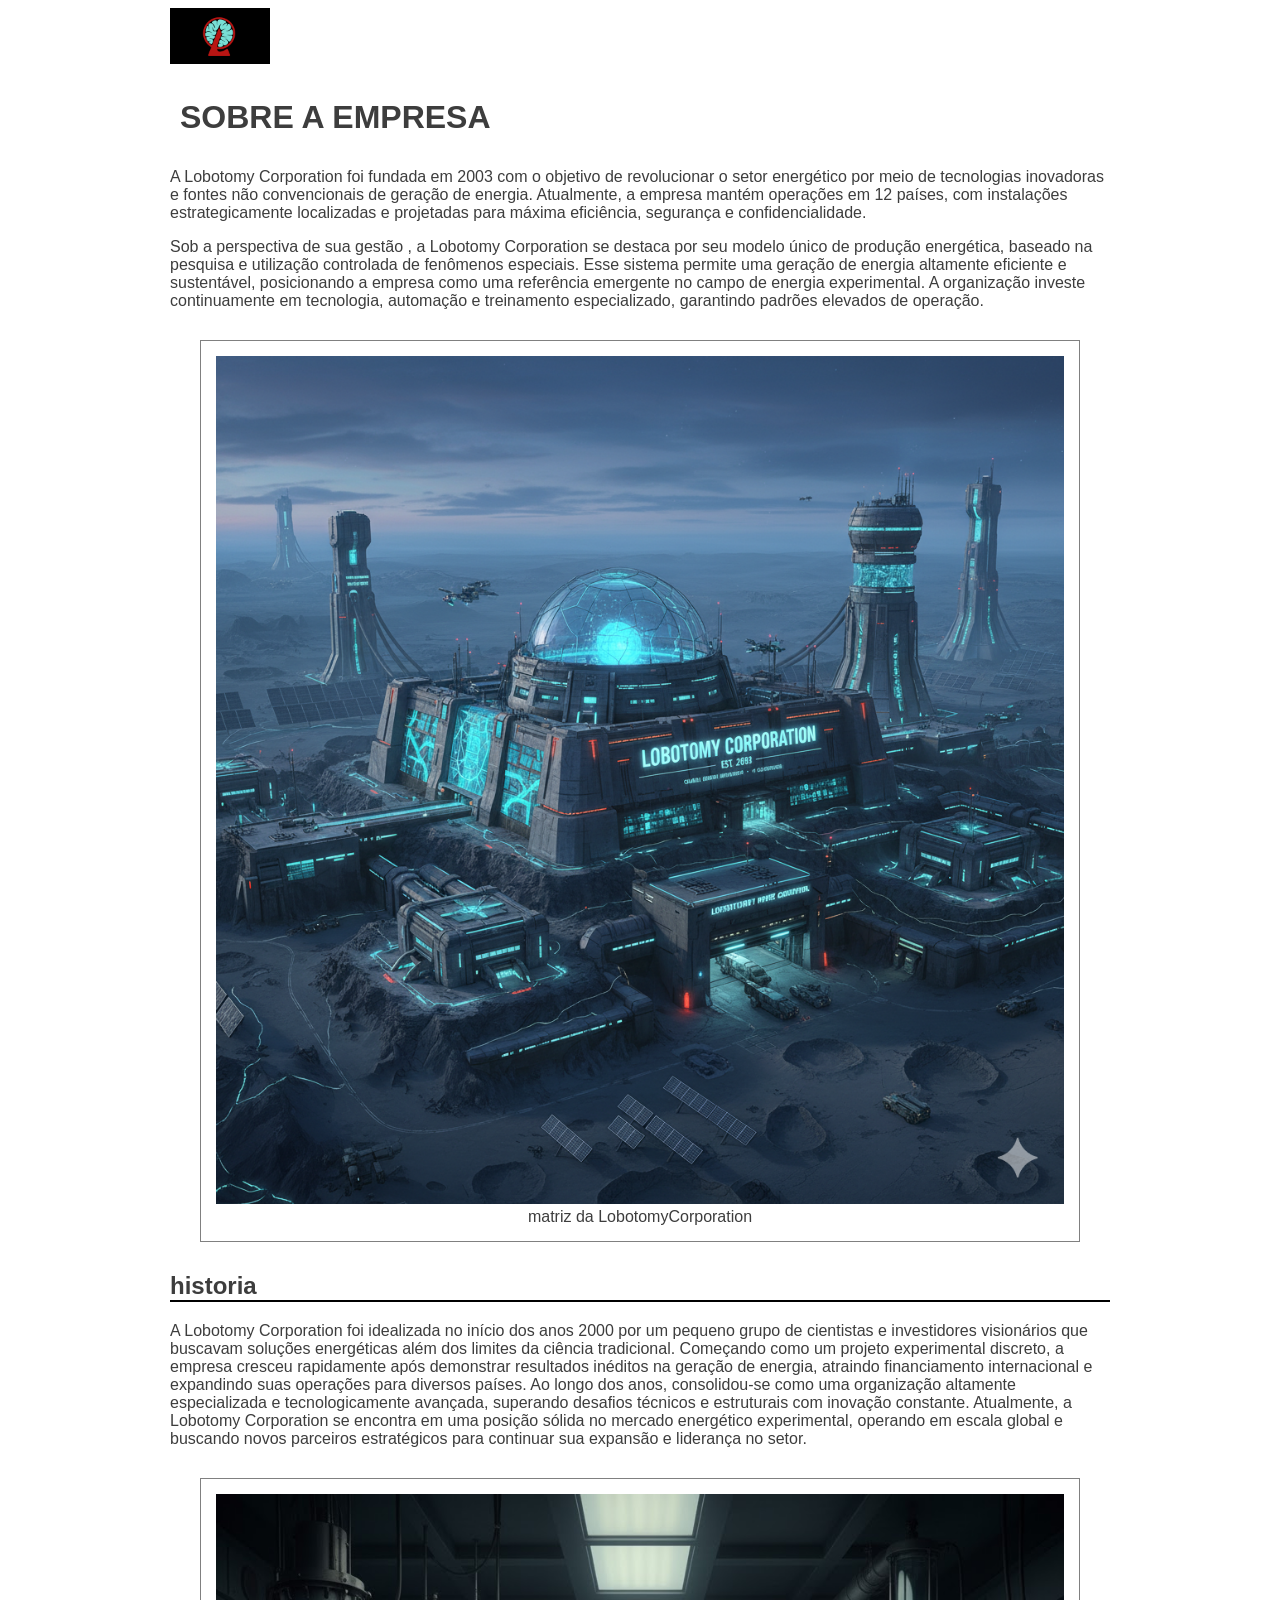
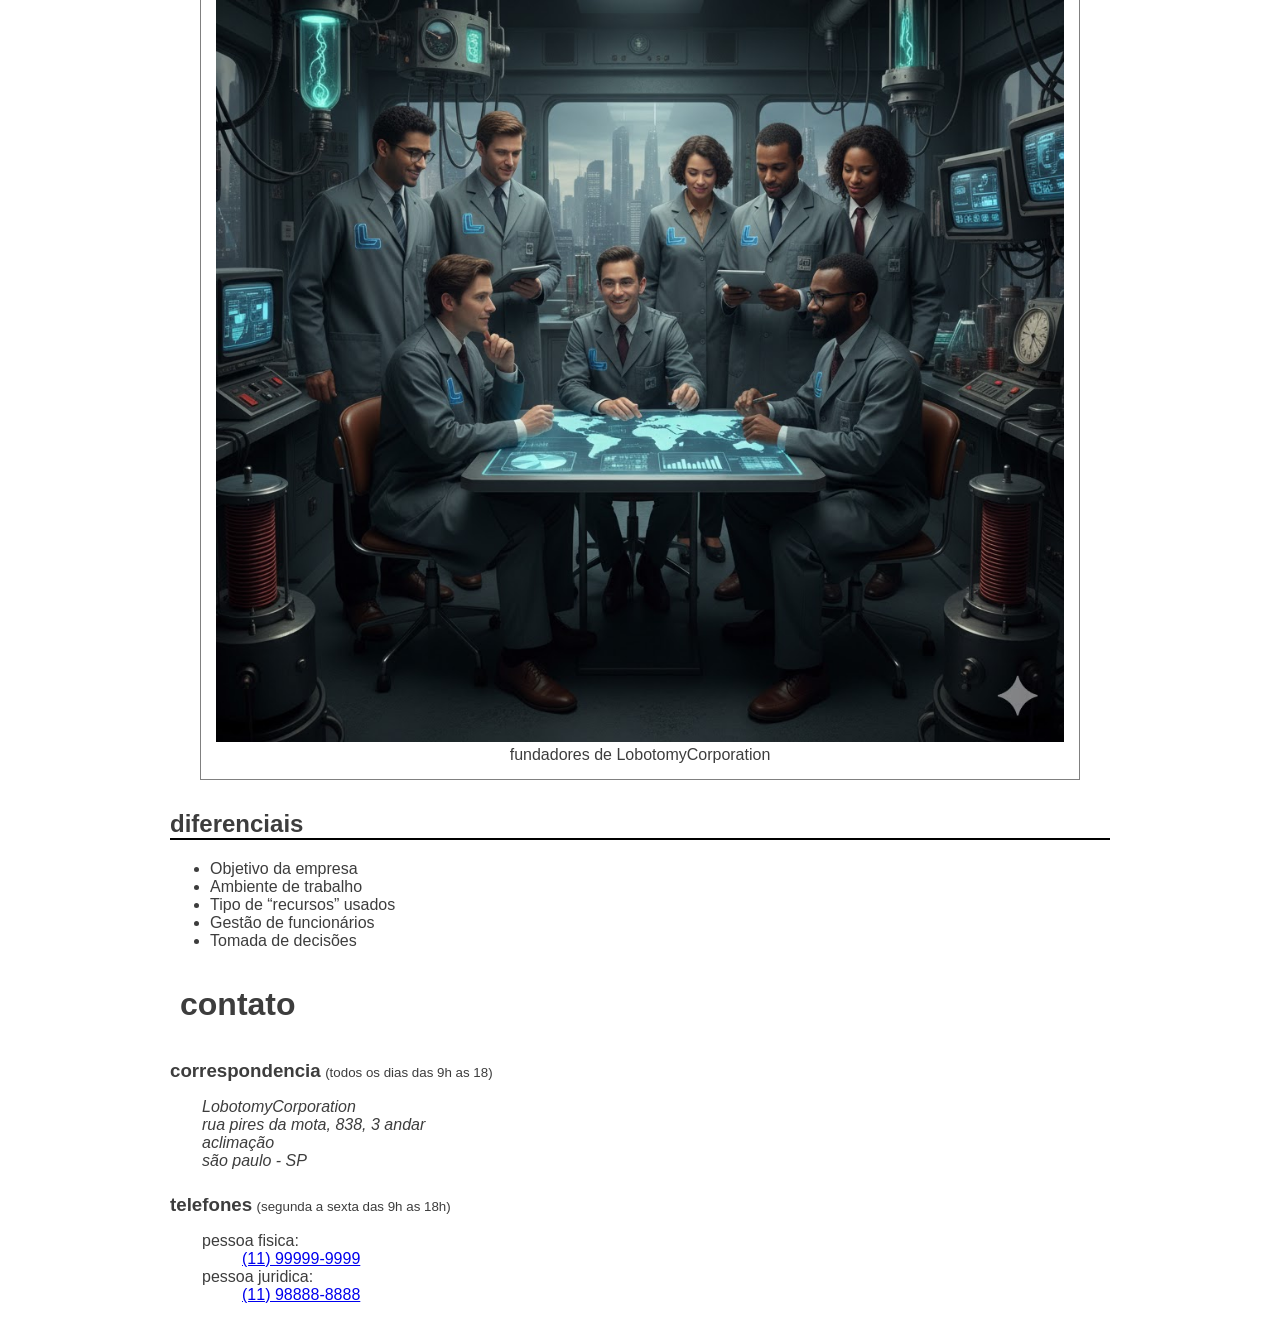
<file: index 3.html>
<!DOCTYPE html> 
<html lang="pt-BR">
<head>
<meta charset="utf-8">
<title>
    LobotomyCorporation / sobre nós
</title>
<link rel="icon" href="images.png">
<link rel="stylesheet" href="sobre.css">
</head>
<body>
    <img src="images.png" alt="logo da empresa">
<h1 class="titulo"> SOBRE A EMPRESA</h1>
    <p>A Lobotomy Corporation foi fundada em 2003 com o objetivo de revolucionar o setor energético por meio de tecnologias inovadoras
         e fontes não convencionais de geração de energia. Atualmente, a empresa mantém operações em 12 países, com instalações
          estrategicamente localizadas e projetadas para máxima eficiência, segurança e confidencialidade. </p>
             <p>
                Sob a perspectiva de sua gestão , a Lobotomy Corporation se destaca por seu modelo único de produção energética,
                 baseado na pesquisa e utilização controlada de fenômenos especiais. Esse sistema permite uma geração de energia
                  altamente eficiente e sustentável, posicionando a empresa como uma referência emergente no campo de energia 
                  experimental. A organização investe continuamente em tecnologia, automação e treinamento especializado, garantindo 
                  padrões elevados de operação.
             </p>

<figure>
    <img src="Gemini_Generated_Image_a2v4iha2v4iha2v4.png" alt="matriz da empresa">
    <figcaption>
        matriz da LobotomyCorporation
    </figcaption>
</figure>
<P>

</P>

<h2 id="historia" class="subtitulo"> historia</h2>

<p>
    A Lobotomy Corporation foi idealizada no início dos anos 2000 por um pequeno grupo de cientistas e investidores visionários que 
    buscavam soluções energéticas além dos limites da ciência tradicional. Começando como um projeto experimental discreto, a empresa
     cresceu rapidamente após demonstrar resultados inéditos na geração de energia, atraindo financiamento internacional e expandindo
      suas operações para diversos países. Ao longo dos anos, consolidou-se como uma organização altamente especializada e
       tecnologicamente avançada, superando desafios técnicos e estruturais com inovação constante. Atualmente, a Lobotomy Corporation se
        encontra em uma posição sólida no mercado energético experimental, operando em escala global e buscando novos parceiros
         estratégicos para continuar sua expansão e liderança no setor.
</p>

<figure>
    <img src="unnamed (1).jpg" alt="imagem dos fundadores">
    <figcaption>
        fundadores de LobotomyCorporation
    </figcaption>
</figure>
<h2 id="diferenciais" class="subtitulo">diferenciais</h2>
<ul>
    <li> Objetivo da empresa </li>
    <li> Ambiente de trabalho </li>
    <li> Tipo de “recursos” usados </li>
    <li> Gestão de funcionários </li>
    <li> Tomada de decisões </li>
</ul>

<h2 class="titulo" >contato</h2>
<h3 class="contato__subtitulo">correspondencia</h3>
<small>(todos os dias das 9h as 18) </small>
<address class="contato__info">
    LobotomyCorporation
    <br>
    rua pires da mota, 838, 3 andar
    <br>
    aclimação
    <br>
    são paulo - SP
</address>
<h3 class="contato__subtitulo">telefones</h3>
<small>(segunda a sexta das 9h as 18h)</small>
<dl class="contato__info">
    <dt>pessoa fisica:</dt>
<dd>
    <a href="tel://1199999-9999"> (11) 99999-9999</a>
</dd>
<dt>pessoa juridica:</dt>
<dd>
    <a href="tel://1198888-8888">(11) 98888-8888</a>
</dd>
</dl>

</body>
</html>
</file>
<file: sobre.css>
body{
    font-family: "Helvetica", "Lucida Grande", sans-serif;
    color: #3d3d3d;
    width: 940px;
    margin-left: auto;
    margin-right: auto;
}
/* h1 virou .título */
.titulo {
    background-color: rgb(255, 255, 255);
    /* espaçamento interno */
    padding: 10px;
    /* tamanho da letra */
    font-size: 32px;
}
/* h2 virou .título */
.subtitulo {
    border-bottom: 2px solid rgb(0, 0, 0)
}

figure{
margin: 30px;
padding: 15px;

    text-align: center;
    background-color: rgb(255, 255, 255);
    border: 1px solid rgb(128, 128, 128)
}

img{
    width: 100px;
}
figure img {
    /* ocupa 100% da largura do elemento pai */
    width: 100%;
}

.matriz-empresa {
    width: 550px;
margin-left: auto;
margin-right: auto;
}

.fundadores {
    width: 275px;
    float: right;
}

.contato__subtitulo{
    display: inline;
}

.contato__info{
    margin: 16px 0 24px;
    padding-left: 32px;
}
</file>
